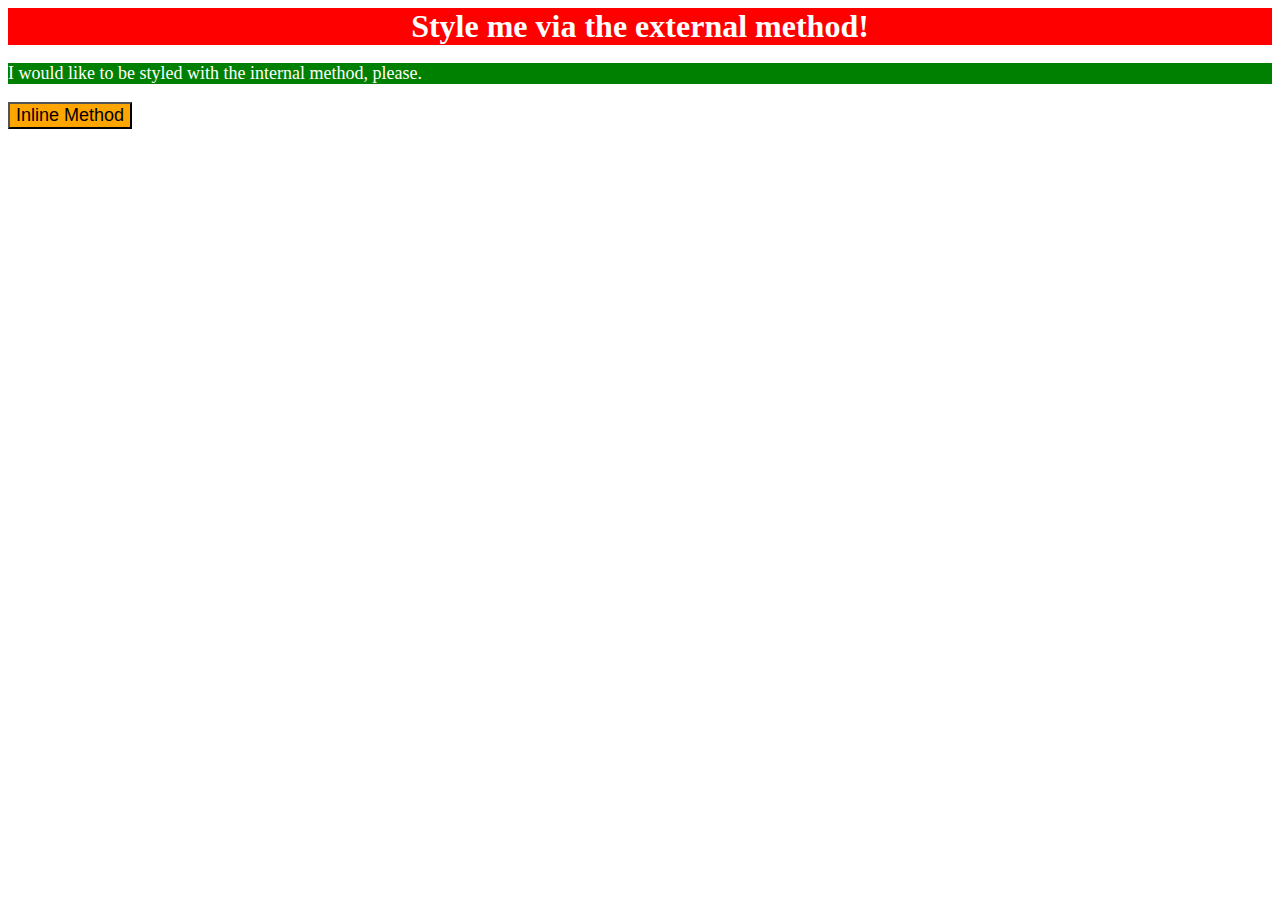
<file: foundations/01-css-methods/index.html>
<!DOCTYPE html>
<html lang="en">
  <head>
    <meta charset="UTF-8">
    <meta http-equiv="X-UA-Compatible" content="IE=edge">
    <meta name="viewport" content="width=device-width, initial-scale=1.0">
    <link rel="stylesheet" href="styles.css">
    <title>Methods for Adding CSS</title>
    <style>
      p{
        color: white;
        background-color: green;
        font-size: 18px;
      }
    </style>
  </head>
  <body>
    <div>Style me via the external method!</div>
    <p>I would like to be styled with the internal method, please.</p>
    <button style="background-color: orange; font-size:18px;">Inline Method</button>
  </body>
</html>
</file>
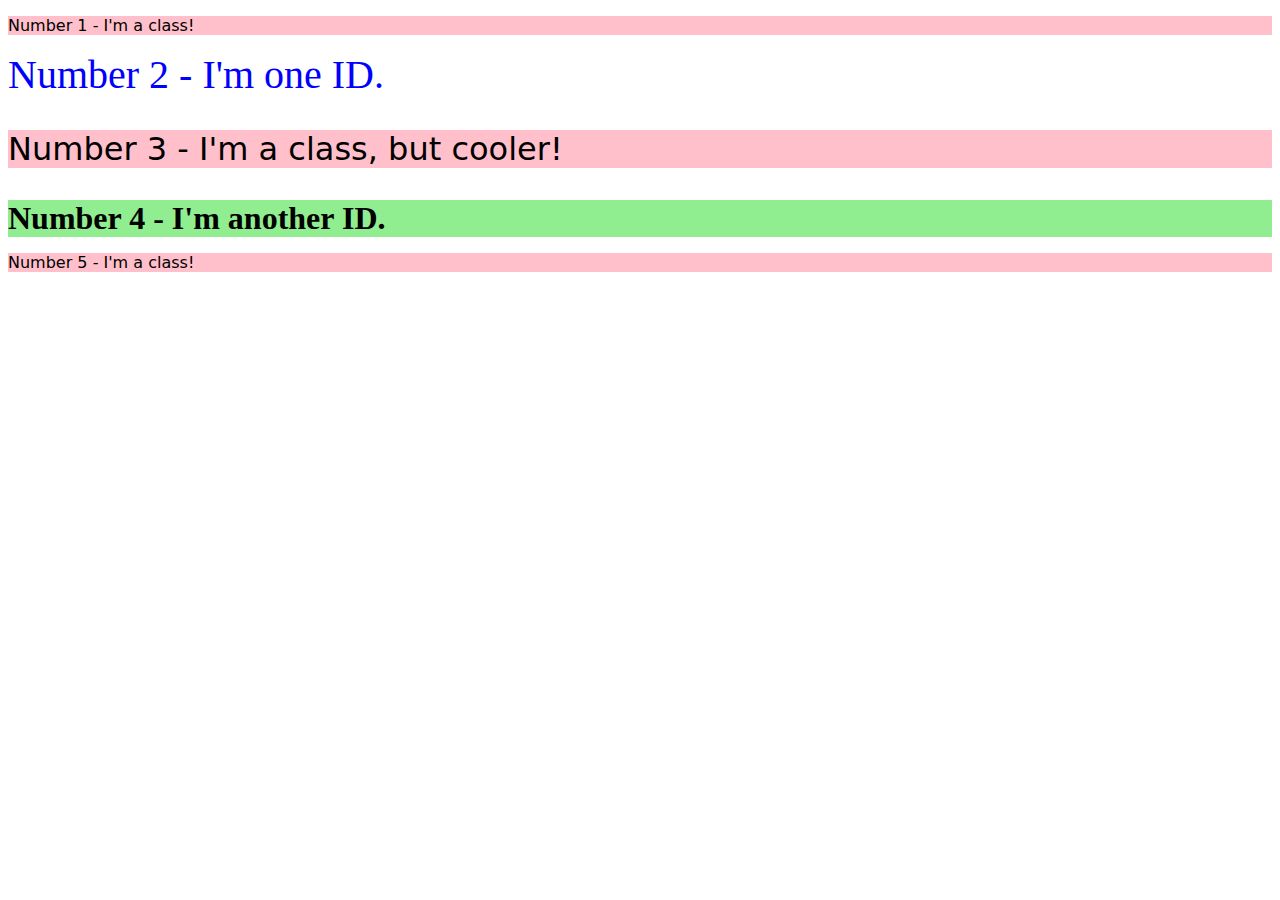
<file: foundations/02-class-id-selectors/index.html>
<!DOCTYPE html>
<html lang="en">
  <head>
    <meta charset="UTF-8">
    <meta http-equiv="X-UA-Compatible" content="IE=edge">
    <meta name="viewport" content="width=device-width, initial-scale=1.0">
    <title>Class and ID Selectors</title>
    <link rel="stylesheet" href="style.css">
  </head>
  <body>
    <p class="odd">Number 1 - I'm a class!</p>
    <div id="line2">Number 2 - I'm one ID.</div>
    <p class="odd adjust">Number 3 - I'm a class, but cooler!</p>
    <div id="line4">Number 4 - I'm another ID.</div>
    <p class="odd">Number 5 - I'm a class!</p>
  </body>
</html>
</file>
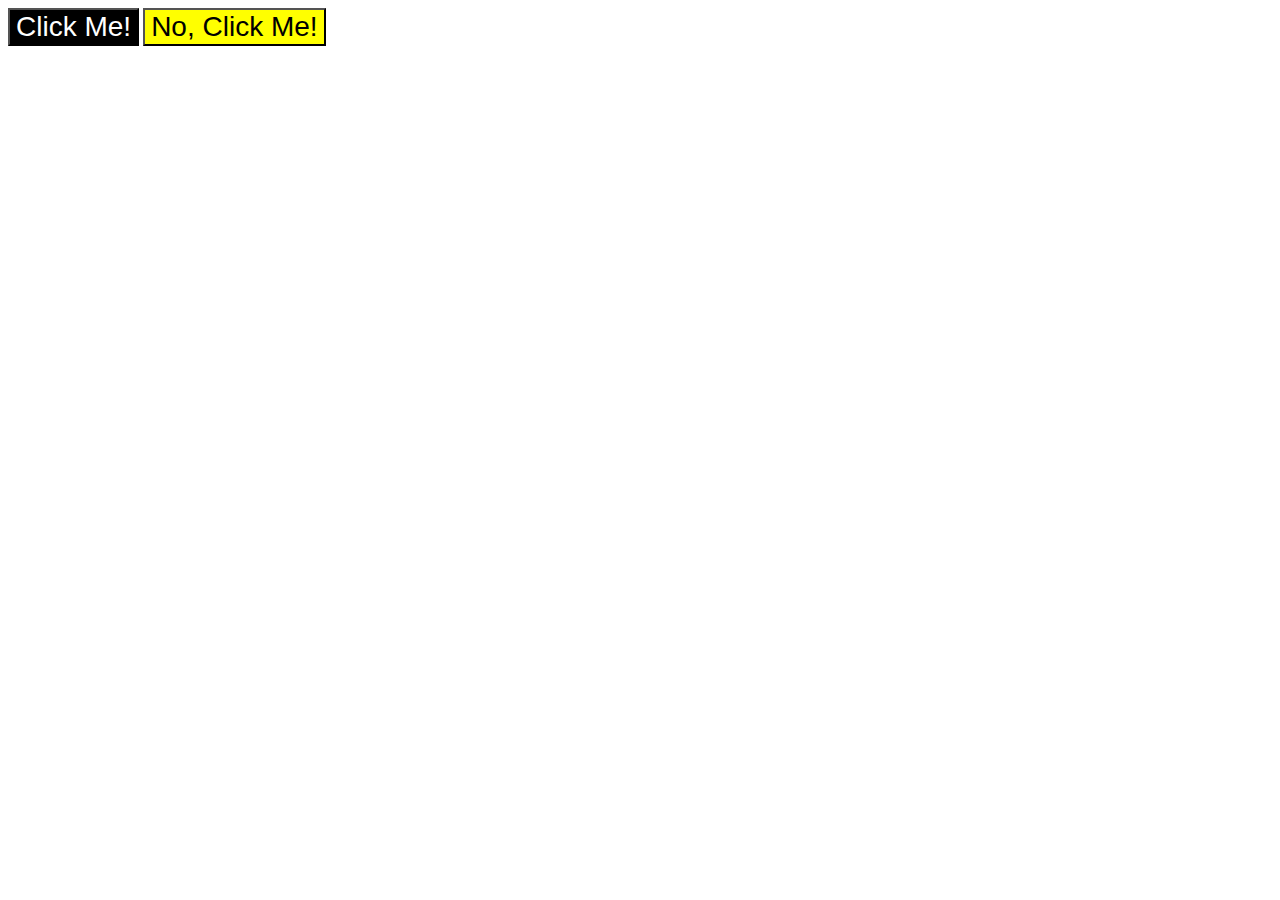
<file: foundations/03-grouping-selectors/index.html>
<!DOCTYPE html>
<html lang="en">
  <head>
    <meta charset="UTF-8">
    <meta http-equiv="X-UA-Compatible" content="IE=edge">
    <meta name="viewport" content="width=device-width, initial-scale=1.0">
    <title>Grouping Selectors</title>
    <link rel="stylesheet" href="style.css">
  </head>
  <body>
    <button id="left-button">Click Me!</button>
    <button id="right-button">No, Click Me!</button>
  </body>
</html>
</file>
<file: foundations/01-css-methods/styles.css>
div{
    color: white;
    background-color: red;
    font-size: 32px;
    font-weight: bold;
    text-align: center;
}
</file>
<file: foundations/02-class-id-selectors/style.css>
.odd {
    background-color: pink;
    font-family: "Veranda", "DejaVu Sans", "sans-serif";
}

#line2{
    color: blue;
    font-size: 40px;
}

#line4{
    background-color: lightgreen;
    font-size: 32px;
    font-weight: bold;
}

.adjust{
    font-size: 32px;
}
</file>
<file: foundations/03-grouping-selectors/style.css>
button{
    font-family: "Helvetica", "Times New Roman", "sans-serif";
    font-size: 28px;
}

#left-button{
    background-color: black;
    color: white;
}

#right-button{
    background-color: yellow;
}
</file>
